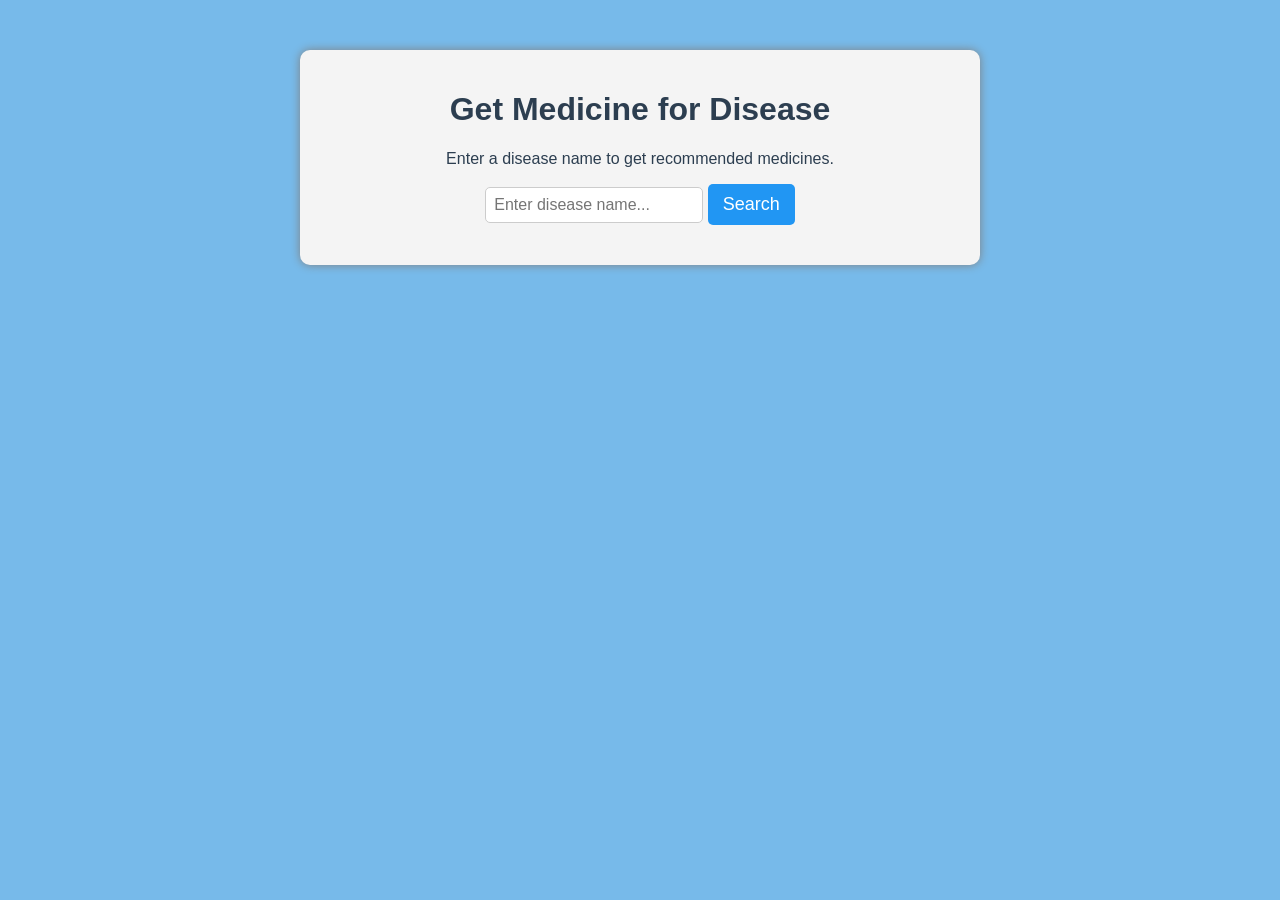
<file: Google-DevSprint-2025/frontend/GDS Hackathon/getmedicine.html>
<!DOCTYPE html>
<html lang="en">
<head>
    <meta charset="UTF-8">
    <meta name="viewport" content="width=device-width, initial-scale=1.0">
    <title>Get Medicine for Disease</title>
    <link rel="stylesheet" href="stylegds.css">
</head>
<body>

    <div class="container1">
        <h1>Get Medicine for Disease</h1>
        <p>Enter a disease name to get recommended medicines.</p>
        
        <input type="text" id="searchBox" placeholder="Enter disease name..." onkeydown="handleEnter(event)">
        <button class="search-button" onclick="searchMedicine()">Search</button>

        <div id="medicine-output" class="medicine-output"></div>
    </div>

    <script src="gds.js"></script>
</body>
</html>
</file>
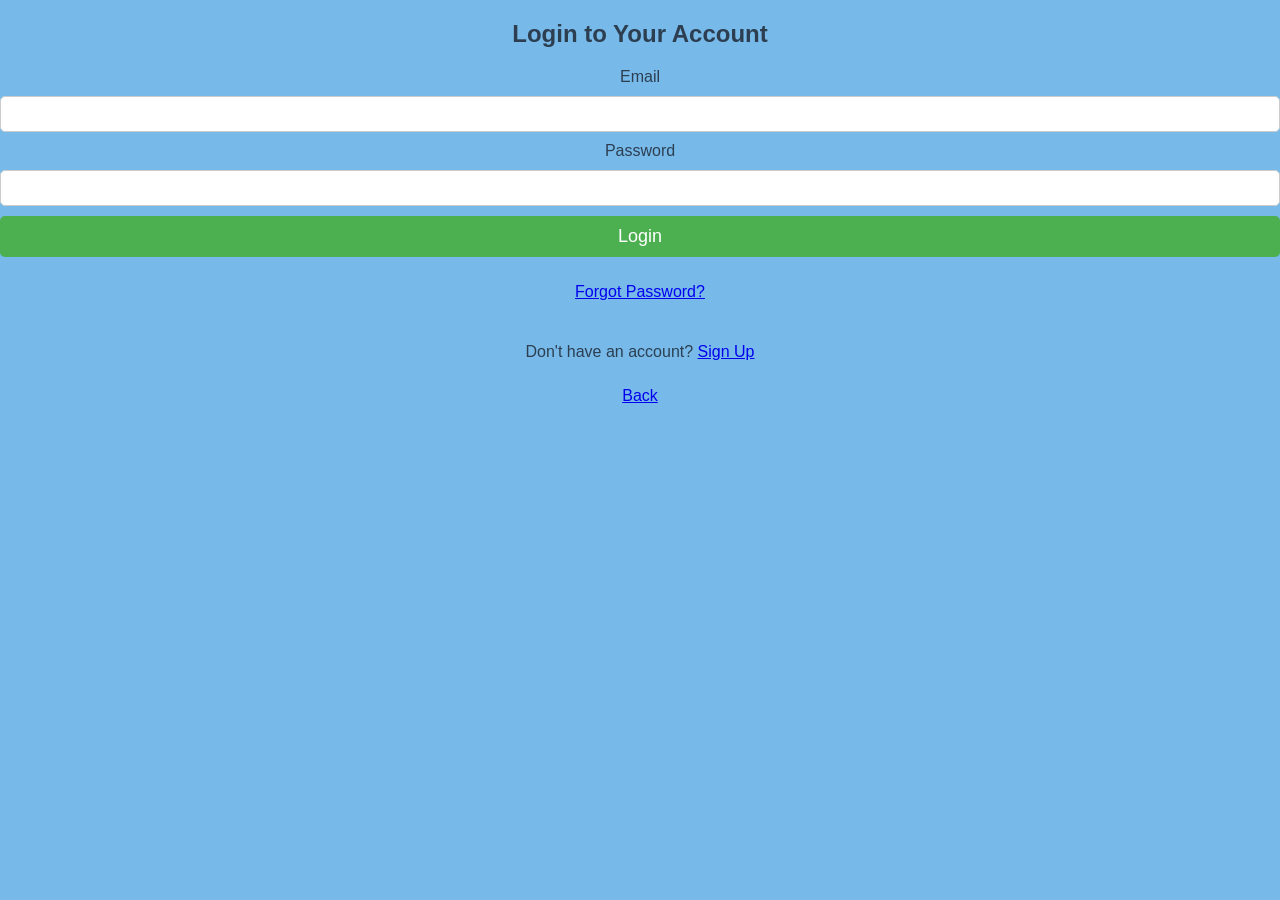
<file: Google-DevSprint-2025/frontend/GDS Hackathon/login.html>
<!DOCTYPE html>
<head>
    <title>Login - Telemedicine Platform</title>
    <link rel="stylesheet" href="style1.css">
</head>
<body>
    <div class="login-container">
        <h2>Login to Your Account</h2>
        <form action="dashboard.html" method="POST">
            <label for="email">Email</label>
            <input type="email" id="email" name="email" required>

            <label for="password">Password</label>
            <input type="password" id="password" name="password" required>

            <button type="submit" class="btn">Login</button>
            <p><a href="#">Forgot Password?</a></p>
            <p>Don't have an account? <a href="signup.html">Sign Up</a></p>
            <a href="logsig.html" class="back">Back</a>
        </form>
    </div>
</body>
</html>
</file>
<file: Google-DevSprint-2025/frontend/GDS Hackathon/stylegds.css>
body {
    font-family: Arial, sans-serif;
    margin: 0;
    padding: 0;
    background-color: #77baea; 
    color: #2c3e50;
    text-align: center;
}

header {
    background: #4caf50; 
    color: white;
    padding: 40px 20px;
}

.cta-button {
    background: #ff9800;
    color: white;
    border: none;
    padding: 10px 20px;
    font-size: 18px;
    cursor: pointer;
    border-radius: 5px;
}

.cta-button:hover {
    background: #e68900;
}

.navbar {
    background: white;
    padding: 15px;
    display: flex;
    justify-content: center;
    gap: 20px;
    box-shadow: 0 2px 5px rgba(0, 0, 0, 0.1);
}

.navbar a {
    text-decoration: none;
    color: #4caf50;
    font-size: 18px;
    font-weight: bold;
}

.navbar a:hover {
    color: #388e3c;
}

/* Secure Section - Move to the Top Left */
.secure-section {
    background: #f8f9fa;
    padding: 20px;
    width: 45%;
    max-width: 600px;
    border-left: 10px solid #4caf50;
    font-weight: bold;
    position: absolute;
    top: 100px;
    left: 5%;
}

/* About Section - Move to the Right Side */
.about-section {
    width: 45%;
    max-width: 600px;
    position: absolute;
    top: 350px;
    margin-left: 75%;
    text-align: left;
}

.about-img {
    height: 150px;
    width: 150px;
    display: block;
    margin-top: 10px;
}

.medicine-section {
    background: white;
    padding: 30px;
    margin: 20px auto;
    width: 90%;
    max-width: 500px;
    border-radius: 10px;
    box-shadow: 0 4px 8px rgba(0, 0, 0, 0.1);
}

.medicine-section input {
    width: 80%;
    padding: 10px;
    margin: 10px 0;
    border: 1px solid #ccc;
    border-radius: 5px;
}

.search-button {
    background: #2196F3;
    color: white;
    padding: 10px 15px;
    border: none;
    cursor: pointer;
    border-radius: 5px;
}

.search-button:hover {
    background: #1976D2;
}

.suggestions {
    text-align: left;
    margin-top: 20px;
}

.suggestions ul {
    list-style: none;
    padding: 0;
}

.suggestions li {
    background: #e8f5e9;
    padding: 10px;
    margin: 5px 0;
    border-radius: 5px;
}

footer {
    margin-bottom: 5%;
    padding: 10px;
    background: #2c3e50;
    color: white;
}

.sidebar {
    width: 150px;
    height: 100vh;
    border-right: 2px solid #555;
    background: #2C3E50;
    position: fixed;
    left: 0;
    top: 0;
    padding-top: 20px;
}

.sidebar ul {
    list-style: none;
    padding: 0;
}

.sidebar ul li {
    padding: 15px;
    text-align: left;
    border-bottom: 1px solid #555;
}

.sidebar ul li a {
    color: white;
    text-decoration: none;
    display: block;
}

.sidebar ul li a:hover {
    background: #042a3e;
    padding-left: 10px;
}

.container {
    width: 50%;
    margin: auto;
    text-align: center;
    padding: 20px;
    background: #f4f4f4;
    border-radius: 10px;
    box-shadow: 0px 0px 10px gray;
}

form {
    display: flex;
    flex-direction: column;
    gap: 10px;
}

input {
    padding: 8px;
    font-size: 16px;
    border: 1px solid #ccc;
    border-radius: 5px;
}

button {
    background: #4CAF50;
    color: white;
    padding: 10px;
    font-size: 18px;
    border: none;
    cursor: pointer;
    border-radius: 5px;
}

button:hover {
    background: #45a049;
}

.container1 { 
    width: 50%;
    margin: 50px auto;
    text-align: center;
    padding: 20px;
    background: #f4f4f4;
    border-radius: 10px;
    box-shadow: 0px 0px 10px gray;
}

.medicine-output {
    margin-top: 20px;
    font-weight: bold;
    font-size: 18px;
}

.logo {
    height: 50px;
    width: 50px; 
}
</file>
<file: Google-DevSprint-2025/frontend/GDS Hackathon/style1.css>
body {
    font-family: Arial, sans-serif;
    margin: 0;
    padding: 0;
    background-color: #77baea;
    color: #2c3e50;
    text-align: center;
}


header {
    background: #4caf50;
    color: white;
    padding: 40px 20px;
}

.cta-button {
    background: #ff9800;
    color: white;
    border: none;
    padding: 10px 20px;
    font-size: 18px;
    cursor: pointer;
    border-radius: 5px;
}

.cta-button:hover {
    background: #e68900;
}


.navbar {
    background: white;
    padding: 15px;
    display: flex;
    justify-content: center;
    gap: 20px;
    box-shadow: 0 2px 5px rgba(0, 0, 0, 0.1);
}

.navbar a {
    text-decoration: none;
    color: #4caf50;
    font-size: 18px;
    font-weight: bold;
}

.navbar a:hover {
    color: #388e3c;
}


.medicine-section {
    background: white;
    padding: 30px;
    margin: 20px auto;
    width: 90%;
    max-width: 500px;
    border-radius: 10px;
    box-shadow: 0 4px 8px rgba(0, 0, 0, 0.1);
}

.medicine-section input {
    width: 80%;
    padding: 10px;
    margin: 10px 0;
    border: 1px solid #ccc;
    border-radius: 5px;
}

.search-button {
    background: #2196F3;
    color: white;
    padding: 10px 15px;
    border: none;
    cursor: pointer;
    border-radius: 5px;
}

.search-button:hover {
    background: #1976D2;
}


.suggestions {
    text-align: left;
    margin-top: 20px;
}

.suggestions ul {
    list-style: none;
    padding: 0;
}

.suggestions li {
    background: #e8f5e9;
    padding: 10px;
    margin: 5px 0;
    border-radius: 5px;
}


footer {
    margin-top: 20px;
    padding: 10px;
    background: #2c3e50;
    color: white;
}

.secure-section {
    background: #f8f9fa;
    padding: 20px;
    margin: 20px auto;
    width: 90%;
    max-width: 600px;
    border-left: 10px solid #4caf50;
    font-weight: bold;
}



.sidebar {
    width: 150px;
    height: 100vh;
    border-right: 2px solid #555;
    background: #2C3E50;
    position: fixed;
    left: 0;
    top: 0;
    padding-top: 20px;
}

.sidebar ul {
    list-style: none;
    padding: 0;
}

.sidebar ul li {
    padding: 15px;
    text-align: left;
    border-bottom: 1px solid #555;
}

.sidebar ul li a {
    color: white;
    text-decoration: none;
    display: block;
}

.sidebar ul li a:hover {
    background: #042a3e;
    padding-left: 10px;
}




.container {
    width: 50%;
    margin: auto;
    text-align: center;
    padding: 20px;
    background: #f4f4f4;
    border-radius: 10px;
    box-shadow: 0px 0px 10px gray;
}

form {
    display: flex;
    flex-direction: column;
    gap: 10px;
}

input {
    padding: 8px;
    font-size: 16px;
    border: 1px solid #ccc;
    border-radius: 5px;
}

button {
    background: #4CAF50;
    color: white;
    padding: 10px;
    font-size: 18px;
    border: none;
    cursor: pointer;
    border-radius: 5px;
}

button:hover {
    background: #45a049;
}
</file>
